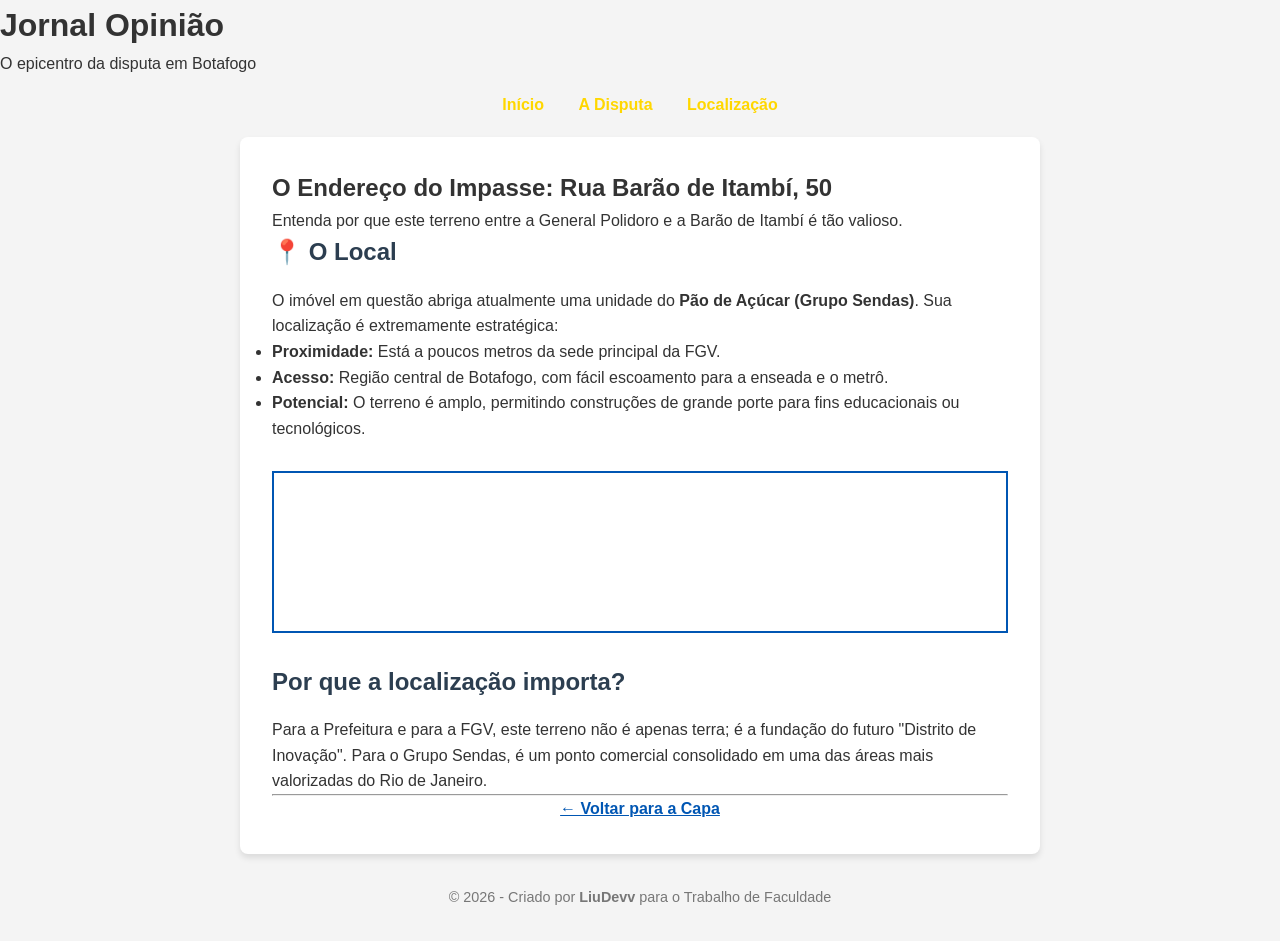
<file: contato.html>
<!DOCTYPE html>
<html lang="pt-br">
<head>
    <meta charset="UTF-8">
    <meta name="viewport" content="width=device-width, initial-scale=1.0">
    <title>Localização do Embate - Jornal Opinião</title>
    <link rel="stylesheet" href="assets/css/style.css">
    <link rel="stylesheet" href="https://cdnjs.cloudflare.com/ajax/libs/font-awesome/6.0.0/css/all.min.css">
</head>
<body>

    <header>
        <h1>Jornal Opinião</h1>
        <p>O epicentro da disputa em Botafogo</p>
        <nav>
            <ul>
                <li><a href="index.html">Início</a></li>
                <li><a href="historia.html">A Disputa</a></li>
                <li><a href="contato.html">Localização</a></li>
            </ul>
        </nav>
    </header>

    <main>
        <article class="noticia-principal">
            <header class="manchete">
                <h1>O Endereço do Impasse: Rua Barão de Itambí, 50</h1>
                <p class="linha-fina">Entenda por que este terreno entre a General Polidoro e a Barão de Itambí é tão valioso.</p>
            </header>

            <section class="texto-editorial">
                <h2>📍 O Local</h2>
                <p>O imóvel em questão abriga atualmente uma unidade do <strong>Pão de Açúcar (Grupo Sendas)</strong>. Sua localização é extremamente estratégica:</p>
                <ul>
                    <li><strong>Proximidade:</strong> Está a poucos metros da sede principal da FGV.</li>
                    <li><strong>Acesso:</strong> Região central de Botafogo, com fácil escoamento para a enseada e o metrô.</li>
                    <li><strong>Potencial:</strong> O terreno é amplo, permitindo construções de grande porte para fins educacionais ou tecnológicos.</li>
                </ul>

                <div class="mapa-container" style="margin: 30px 0; border: 2px solid #0056b3;">
                    <iframe 
                        src="https://www.google.com/maps/embed?pb=!1m18!1m12!1m3!1d3673.876778486!2d-43.18344112376!3d-22.9407748!2m3!1f0!2f0!3f0!3m2!1i1024!2i768!4f13.1!3m3!1m2!1s0x997f7facfdabb9%3A0x6a8b64375a221944!2zUi4gQmFyw6NvIGRlIEl0YW1iw60sIDUwIC0gQm90YWZvZ28sIFJpbyBkZSBKYW5laXJvIC0gUkosIDIyMjMxLTAwMA!5e0!3m2!1spt-BR!2sbr!4v1711989000000!5m2!1spt-BR!2sbr" 
                        width="100%" height="450" style="border:0;" allowfullscreen="" loading="lazy" referrerpolicy="no-referrer-when-downgrade">
                    </iframe>
                </div>

                <h2>Por que a localização importa?</h2>
                <p>Para a Prefeitura e para a FGV, este terreno não é apenas terra; é a fundação do futuro "Distrito de Inovação". Para o Grupo Sendas, é um ponto comercial consolidado em uma das áreas mais valorizadas do Rio de Janeiro.</p>
            </section>

            <hr>
            <p style="text-align: center;"><a href="index.html" style="color: #0056b3; font-weight: bold;">← Voltar para a Capa</a></p>
        </article>
    </main>

    <footer>
        <p>&copy; 2026 - Criado por <strong>LiuDevv</strong> para o Trabalho de Faculdade</p>
    </footer>

</body>
</html>
</file>
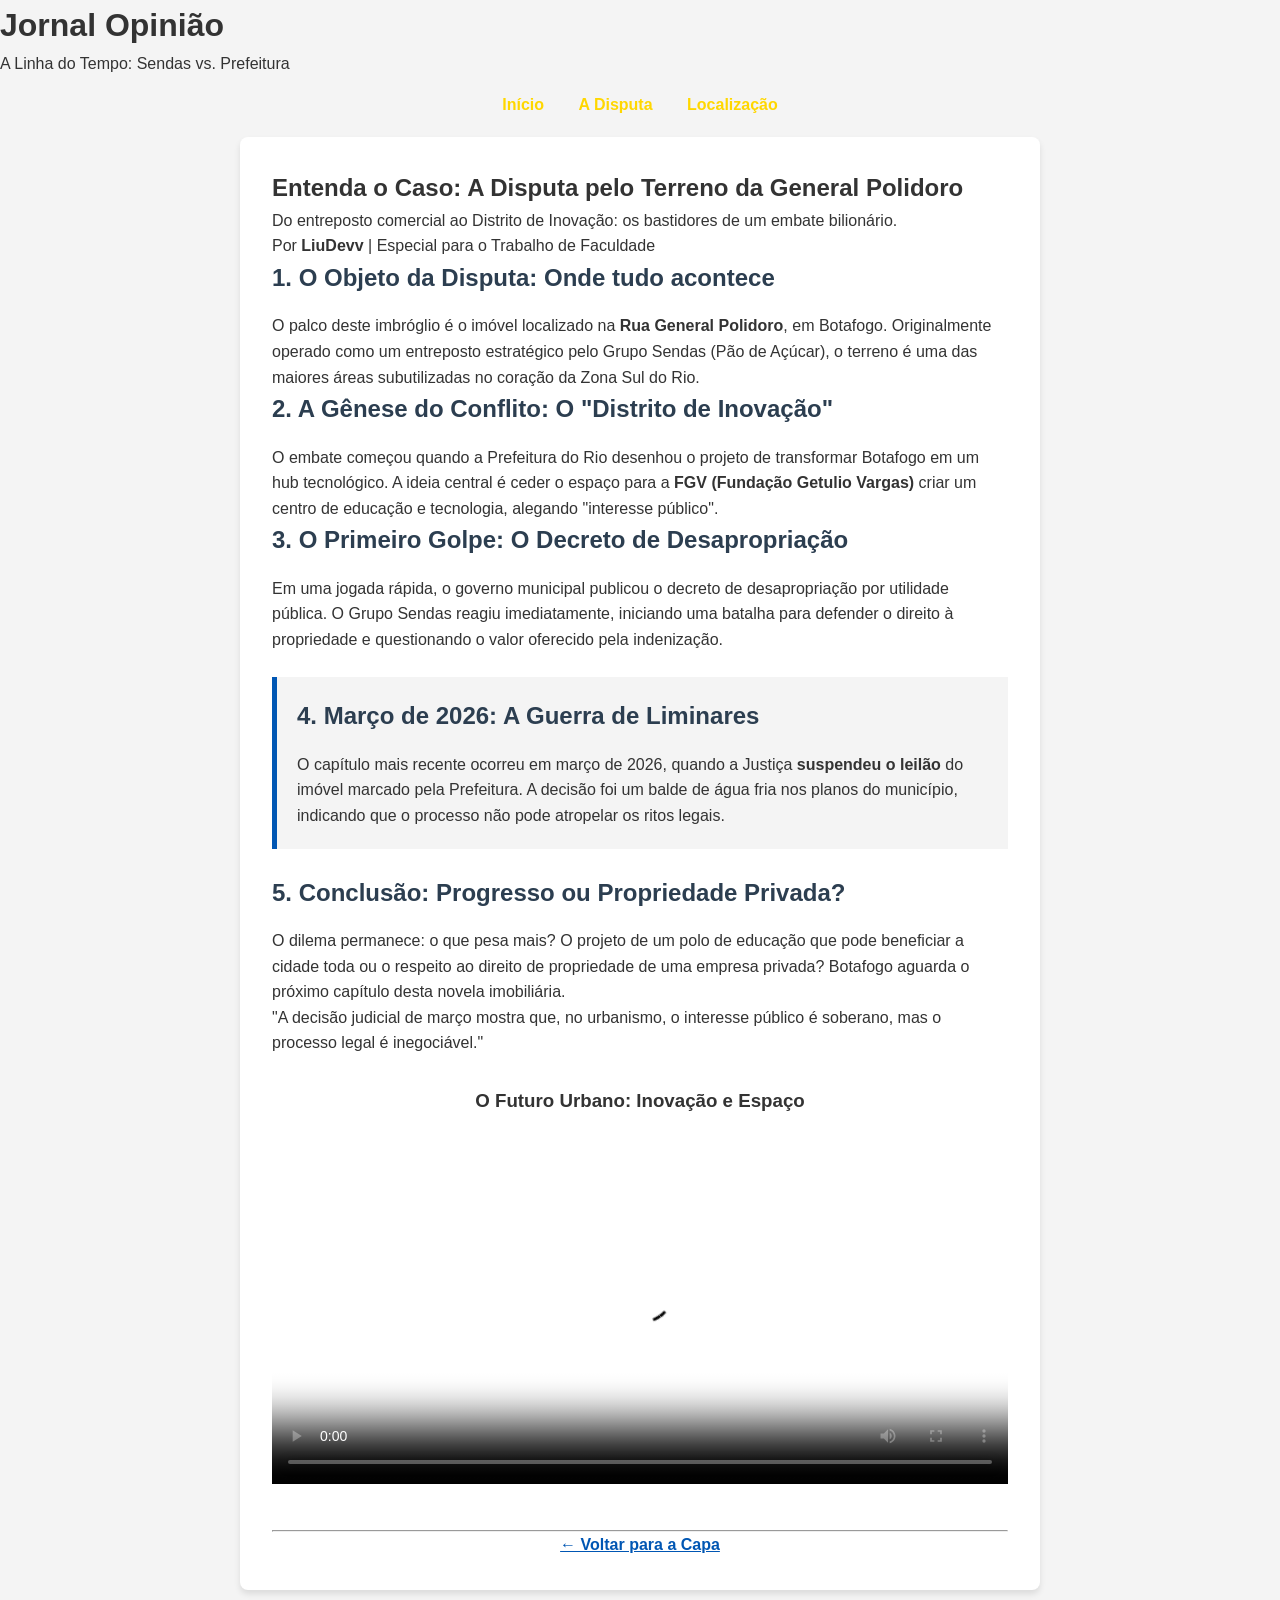
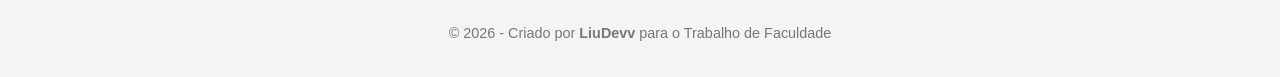
<file: historia.html>
<!DOCTYPE html>
<html lang="pt-br">
<head>
    <meta charset="UTF-8">
    <meta name="viewport" content="width=device-width, initial-scale=1.0">
    <title>A Cronologia do Embate - Jornal Opinião</title>
    <link rel="stylesheet" href="assets/css/style.css">
    <link rel="stylesheet" href="https://cdnjs.cloudflare.com/ajax/libs/font-awesome/6.0.0/css/all.min.css">
</head>
<body>

    <header>
        <h1>Jornal Opinião</h1>
        <p>A Linha do Tempo: Sendas vs. Prefeitura</p>
        <nav>
            <ul>
                <li><a href="index.html">Início</a></li>
                <li><a href="historia.html">A Disputa</a></li>
                <li><a href="contato.html">Localização</a></li>
            </ul>
        </nav>
    </header>

    <main>
        <article class="noticia-principal">
            <header class="manchete">
                <h1>Entenda o Caso: A Disputa pelo Terreno da General Polidoro</h1>
                <p class="linha-fina">Do entreposto comercial ao Distrito de Inovação: os bastidores de um embate bilionário.</p>
                <p class="data">Por <strong>LiuDevv</strong> | Especial para o Trabalho de Faculdade</p>
            </header>

            <section class="texto-editorial">
                <h2>1. O Objeto da Disputa: Onde tudo acontece</h2>
                <p>O palco deste imbróglio é o imóvel localizado na <strong>Rua General Polidoro</strong>, em Botafogo. Originalmente operado como um entreposto estratégico pelo Grupo Sendas (Pão de Açúcar), o terreno é uma das maiores áreas subutilizadas no coração da Zona Sul do Rio.</p>

                <h2>2. A Gênese do Conflito: O "Distrito de Inovação"</h2>
                <p>O embate começou quando a Prefeitura do Rio desenhou o projeto de transformar Botafogo em um hub tecnológico. A ideia central é ceder o espaço para a <strong>FGV (Fundação Getulio Vargas)</strong> criar um centro de educação e tecnologia, alegando "interesse público".</p>

                <h2>3. O Primeiro Golpe: O Decreto de Desapropriação</h2>
                <p>Em uma jogada rápida, o governo municipal publicou o decreto de desapropriação por utilidade pública. O Grupo Sendas reagiu imediatamente, iniciando uma batalha para defender o direito à propriedade e questionando o valor oferecido pela indenização.</p>

                <div style="background: #f4f4f4; padding: 20px; border-left: 5px solid #0056b3; margin: 25px 0;">
                    <h2>4. Março de 2026: A Guerra de Liminares</h2>
                    <p>O capítulo mais recente ocorreu em março de 2026, quando a Justiça <strong>suspendeu o leilão</strong> do imóvel marcado pela Prefeitura. A decisão foi um balde de água fria nos planos do município, indicando que o processo não pode atropelar os ritos legais.</p>
                </div>

                <h2>5. Conclusão: Progresso ou Propriedade Privada?</h2>
                <p>O dilema permanece: o que pesa mais? O projeto de um polo de educação que pode beneficiar a cidade toda ou o respeito ao direito de propriedade de uma empresa privada? Botafogo aguarda o próximo capítulo desta novela imobiliária.</p>

                <blockquote>
                    "A decisão judicial de março mostra que, no urbanismo, o interesse público é soberano, mas o processo legal é inegociável."
                </blockquote>
            </section>
            <div class="video-container" style="margin: 30px 0; text-align: center;">
    <h3>O Futuro Urbano: Inovação e Espaço</h3>
    <video width="100%" height="auto" controls poster="https://images.pexels.com/photos/3183150/pexels-photo-3183150.jpeg">
        <source src="https://player.vimeo.com/external/459389137.sd.mp4?s=91081546746813406248677f59d5718536f903e1&profile_id=164&oauth2_token_id=57447761" type="video/mp4">
        Seu navegador não suporta vídeos em HTML5.
    </video>
    <p class="legenda">Vídeo: Representação do desenvolvimento tecnológico pretendido para a região.</p>
</div>

            <hr>
            <p style="text-align: center;"><a href="index.html" style="color: #0056b3; font-weight: bold;">← Voltar para a Capa</a></p>
        </article>
    </main>

    <footer>
        <p>&copy; 2026 - Criado por <strong>LiuDevv</strong> para o Trabalho de Faculdade</p>
    </footer>

</body>
</html>
</file>
<file: assets/css/style.css>
/* Reset básico para remover margens padrão do navegador */
* {
    margin: 0;
    padding: 0;
    box-sizing: border-box;
}

body {
    font-family: 'Segoe UI', Tahoma, Geneva, Verdana, sans-serif;
    line-height: 1.6;
    color: #333;
    background-color: #f4f4f4;
}

/* COLOQUE O NOVO CÓDIGO AQUI EMBAIXO */
nav ul {
    list-style: none !important;
    padding: 0;
    margin-top: 15px;
    text-align: center;
}

nav ul li {
    display: inline-block;
    margin: 0 15px;
}

nav ul li a {
    color: #ffd700 !important;
    text-decoration: none;
    font-weight: bold;
}

main {
    padding: 2rem;
    max-width: 800px;
    margin: 0 auto; /* Centraliza o conteúdo no meio da tela */
    background: #fff;
    border-radius: 8px;
    box-shadow: 0 4px 6px rgba(0,0,0,0.1);
    margin-top: 20px;
}

h2 {
    color: #2c3e50;
    margin-bottom: 1rem;
}

footer {
    text-align: center;
    padding: 2rem;
    font-size: 0.9rem;
    color: #777;
}

/* --- ESTILOS DA IMAGEM E OPINIÃO --- */
.capa-container {
    text-align: center;
    margin-bottom: 20px;
}

.imagem-principal {
    width: 100%;
    max-width: 800px; /* Limita o tamanho da foto */
    height: auto;
    border-radius: 8px; /* Cantos arredondados */
    box-shadow: 0 4px 15px rgba(0,0,0,0.2); /* Sombra elegante */
}

.legenda {
    font-size: 0.9rem;
    color: #666;
    margin-top: 5px;
    font-style: italic;
}

.texto-opiniao {
    font-size: 1.1rem;
    line-height: 1.8;
    color: #2c3e50;
    margin: 20px 0;
    border-left: 4px solid #ffd700; /* Detalhe amarelo na lateral da opinião */
    padding-left: 20px;
}

.lista-reportagens {
    margin-top: 15px;
    padding-left: 20px;
}

.lista-reportagens li {
    margin-bottom: 10px;
}
.lista-reportagens a {
    color: #0056b3; /* Um azul mais profissional */
    text-decoration: none;
    font-weight: bold;
}

.lista-reportagens a:hover {
    text-decoration: underline;
    color: #ffcc00; /* Muda para amarelo ao passar o mouse */
}
/* Ajuste de Responsividade */
img, iframe {
    max-width: 100%;
    height: auto;
}

html {
    font-size: 16px; /* Base para o uso de REM */
}

@media (max-width: 768px) {
    body {
        padding: 10px;
    }
    h1 {
        font-size: 1.8rem;
    }
}
.video-container {
    position: relative;
    padding-bottom: 56.25%; /* Proporção 16:9 */
    height: 0;
    overflow: hidden;
}

.video-container iframe {
    position: absolute;
    top: 0;
    left: 0;
    width: 100%;
    height: 100%;
}
.carousel-container {
    position: relative;
    max-width: 100%;
    margin: 20px auto;
    overflow: hidden;
    border-radius: 10px;
    box-shadow: 0 4px 10px rgba(0,0,0,0.3);
}

.slide {
    display: none; /* Esconde todos por padrão */
    text-align: center;
}

.slide img {
    width: 100%;
    height: 400px;
    object-fit: cover;
}

.active {
    display: block; /* Mostra apenas o slide ativo */
}

.legenda-slide {
    background: rgba(0, 86, 179, 0.8);
    color: white;
    padding: 10px;
    position: absolute;
    bottom: 0;
    width: 100%;
}

.prev, .next {
    position: absolute;
    top: 50%;
    transform: translateY(-50%);
    background: rgba(0,0,0,0.5);
    color: white;
    border: none;
    padding: 15px;
    cursor: pointer;
    font-size: 20px;
}

.next { right: 0; }
.prev { left: 0; }

.prev:hover, .next:hover { background: #0056b3; }

.whatsapp-link {
    position: fixed;
    width: 60px;
    height: 60px;
    bottom: 20px;
    right: 20px;
    background-color: #25d366;
    color: white;
    border-radius: 50px;
    text-align: center;
    font-size: 35px;
    box-shadow: 2px 2px 5px rgba(0,0,0,0.3);
    z-index: 9999;
    display: flex !important;
    align-items: center;
    justify-content: center;
    text-decoration: none;
}

.whatsapp-link:hover {
    background-color: #128c7e;
    transform: scale(1.1);
    transition: 0.3s;
}
/* Estrutura de Grade Estilo G1 */
.grid-g1 {
    display: grid;
    grid-template-columns: 2fr 1fr; /* 2 partes para a principal, 1 para a lateral */
    gap: 30px;
    max-width: 1100px;
    margin: 20px auto;
    padding: 10px;
}

/* Estilo do "Chapéu" (aquela etiqueta em cima do título) */
.chapeu, .chapeu-menor {
    color: #2c3e50 !important; /* Muda de vermelho para azul */
    font-weight: bold;
    font-size: 0.8rem;
}

.destaque-principal h1 {
    font-size: 2.8rem;
    color: #333;
    margin: 10px 0;
    line-height: 1.1;
}

.resumo {
    font-size: 1.2rem;
    color: #555;
    margin-bottom: 15px;
}

.capa-g1 img {
    width: 100%;
    border-radius: 4px;
}

/* Estilo dos Cards Laterais */
.coluna-lateral {
    display: flex;
    flex-direction: column;
    gap: 20px;
}

.card-menor {
    border-bottom: 1px solid #eee;
    padding-bottom: 15px;
}

.card-menor img {
    width: 100%;
    height: 120px;
    object-fit: cover;
    border-radius: 4px;
}

.card-menor h3 {
    font-size: 1rem;
    color: #333;
    margin-top: 5px;
}

/* Responsivo para Celular */
@media (max-width: 768px) {
    .grid-g1 {
        grid-template-columns: 1fr; /* No celular, vira uma coluna só */
    }
}
@media (min-width: 769px) {
    .card-menor {
        display: flex;
        gap: 15px;
        align-items: flex-start;
    }
    .card-menor img {
        width: 120px; /* Fixa um tamanho para a miniatura */
        height: 80px;
    }
}
.destaque-principal h1:hover, .card-menor h3:hover {
    color: #2c3e50;
    cursor: pointer;
    text-decoration: underline;
}
/* --- NOVO HEADER ESTILO G1 REVISADO --- */
.header-g1 {
    background-color: #2c3e50 !important; /* Seu azul marinho */
    color: white !important;
    padding: 15px 0;
    position: sticky;
    top: 0;
    z-index: 10000;
    width: 100%;
    border-bottom: 3px solid #ffd700; /* Linha amarela fina para dar elegância */
}

.header-container {
    max-width: 1200px;
    margin: 0 auto;
    display: flex !important;
    justify-content: space-between;
    align-items: center;
    padding: 0 20px;
}

/* Garante que o texto do logo não tenha sombra ou estilos antigos */
.logo-g1 {
    font-size: 2.5rem !important;
    font-weight: 900 !important;
    margin: 0;
    color: white !important;
    text-transform: none; /* Mantém Maiúsculas/Minúsculas originais */
}

.header-left, .header-right {
    display: flex !important;
    align-items: center;
    gap: 15px;
}

.search-box {
    background: rgba(0, 0, 0, 0.15);
    padding: 6px 12px;
    border-radius: 4px;
    display: flex;
    align-items: center;
    gap: 8px;
    font-size: 0.8rem;
    font-weight: bold;
}

/* Remove margem do topo do corpo para o header encostar no teto */
body {
    margin: 0;
    padding-top: 0;
}
/* Ajuste do Header para a sua Paleta Azul */
.header-g1 {
    background-color: #2c3e50 !important; /* Seu azul original */
    padding: 15px 0;
}

.header-center {
    text-align: center;
    display: flex;
    flex-direction: column;
    align-items: center;
}

.logo-g1 {
    font-size: 2.2rem !important; /* Tamanho do seu título */
    color: white !important;
    text-decoration: none;
    margin-bottom: 5px;
}

/* Estilo dos Links (Início, História, etc) */
.nav-links {
    display: flex;
    gap: 15px;
    justify-content: center;
    margin-top: 5px;
}

.nav-links a {
    color: #ffd700 !important; /* Seu Amarelo */
    text-decoration: none;
    font-size: 0.8rem;
    font-weight: bold

.nav-links a:hover {
    color: white !important;
    text-decoration: underline;
}
/* --- BARRA DE COTAÇÕES (ESTILO PORTAL) --- */
.barra-cotacao {
    background-color: #f4f4f4; /* Cinza claro suave */
    border-bottom: 1px solid #ddd;
    width: 100%;
    padding: 8px 0;
    display: block;
}

.cotacao-container {
    max-width: 1100px;
    margin: 0 auto;
    display: flex !important;
    flex-direction: row !important; /* Força os itens a ficarem lado a lado */
    justify-content: center; /* Centraliza o conteúdo no meio da tela */
    align-items: center;
    gap: 30px; /* Espaçamento entre Dólar, Bitcoin e Tempo Real */
}

.item-cotacao {
    display: flex;
    align-items: center;
    gap: 8px;
    font-size: 0.85rem;
    font-weight: bold;
    color: #333;
    white-space: nowrap; /* Impede que o texto quebre linha */
}

.label {
    color: #666;
    font-size: 0.75rem;
}

.tendencia.alta {
    color: #2ecc71; /* Verde para subida */
    margin-left: 4px;
}

.tendencia.baixa {
    color: #e74c3c; /* Vermelho para descida */
    margin-left: 4px;
}

.cotacao-tempo {
    font-size: 0.75rem;
    color: #999;
    display: flex;
    align-items: center;
    gap: 5px;
    border-left: 1px solid #ccc;
    padding-left: 20px;
}
</file>
